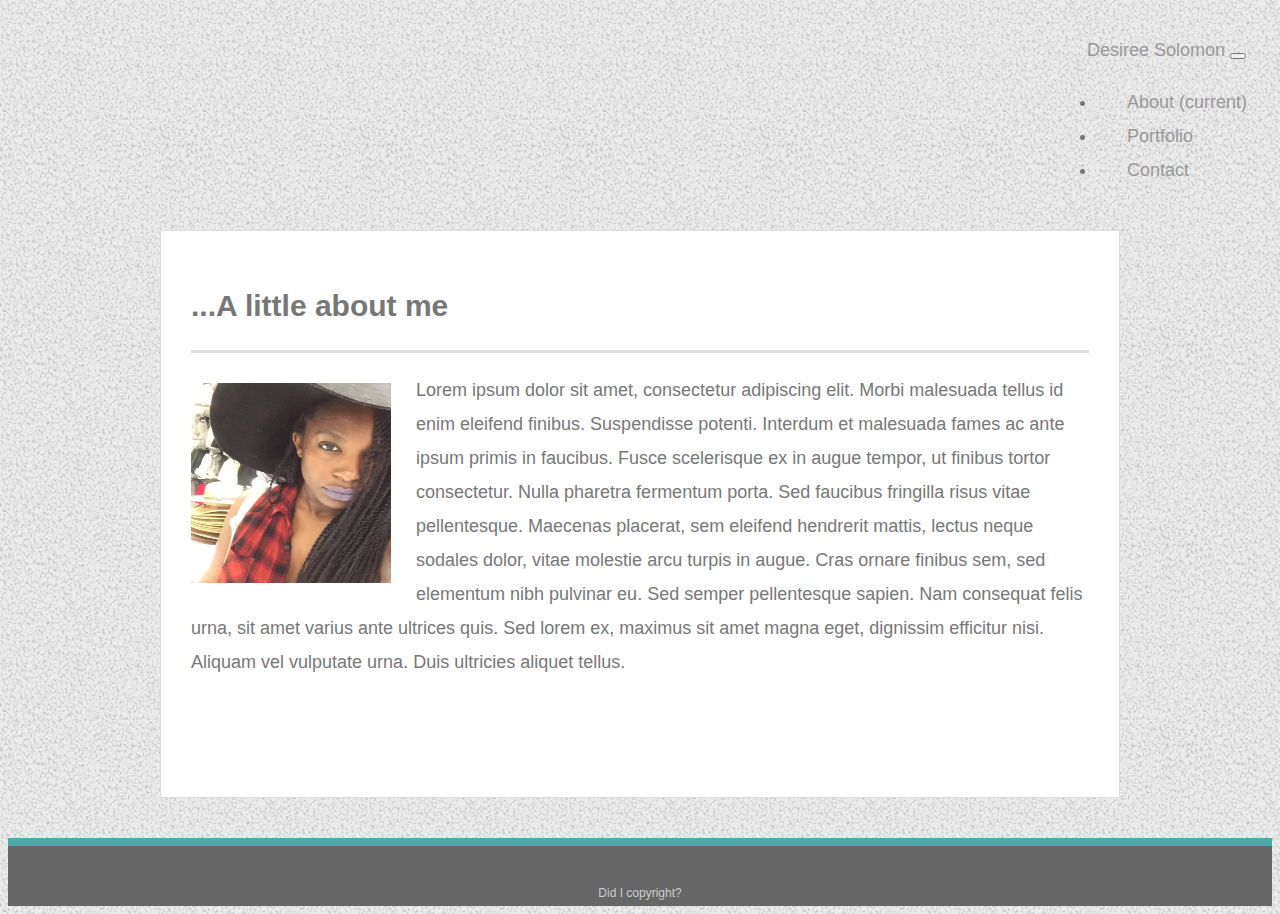
<file: index.html>
<!doctype html>
<html lang="en">

<head>
    <!-- Required meta tags -->
    <meta charset="utf-8">
    <meta name="viewport" content="width=device-width, initial-scale=1, shrink-to-fit=no">

    <!-- Bootstrap CSS -->
    <link rel="stylesheet" href="https://stackpath.bootstrapcdn.com/bootstrap/4.1.3/css/bootstrap.min.css" integrity="sha384-MCw98/SFnGE8fJT3GXwEOngsV7Zt27NXFoaoApmYm81iuXoPkFOJwJ8ERdknLPMO"
        crossorigin="anonymous">
    <link rel="stylesheet" type="text/css" media="screen" href="assets/css/style.css" />
    <title>Desiree S.</title>
</head>

<body>
    <nav class="navbar navbar-expand-lg navbar-light bg-light col-12">
        <a class="navbar-brand" href="index.html">Desiree Solomon</a>
        <button class="navbar-toggler" type="button" data-toggle="collapse" data-target="#navbarNav" aria-controls="navbarNav" aria-expanded="false"
            aria-label="Toggle navigation">
            <span class="navbar-toggler-icon"></span>
        </button>
        <div class="collapse navbar-collapse" id="navbarNav">
            <ul class="navbar-nav">
                <li class="nav-item active">
                    <a class="nav-link" href="index.html">About <span class="sr-only">(current)</span></a>
                </li>
                <li class="nav-item">
                    <a class="nav-link" href="portfolio.html">Portfolio</a>
                </li>
                <li class="nav-item">
                    <a class="nav-link" href="contact.html">Contact</a>
                </li>
            </ul>
        </div>
    </nav>
    <div id="main-conatiner" class="container">

        <section class="main-section col-md-2">
            <!-- My Bio-->
            <div class="row">
                <h1 class="col-12">...A little about me</h1>
            </div>
            <div class="row">
                <!--image tag-->
                <img src="assets/images/about me profile.jpg" alt="My Profile Picture" class="auth-image col-3">

            
                <p class="col-6">Lorem ipsum dolor sit amet, consectetur adipiscing elit. Morbi malesuada tellus id enim
                    eleifend finibus. Suspendisse potenti. Interdum et malesuada fames ac ante ipsum primis in faucibus.
                    Fusce scelerisque ex in augue tempor, ut finibus tortor consectetur. Nulla pharetra fermentum porta.
                    Sed faucibus fringilla risus vitae pellentesque. Maecenas placerat, sem eleifend hendrerit mattis, lectus
                    neque sodales dolor, vitae molestie arcu turpis in augue. Cras ornare finibus sem, sed elementum nibh
                    pulvinar eu. Sed semper pellentesque sapien. Nam consequat felis urna, sit amet varius ante ultrices
                    quis. Sed lorem ex, maximus sit amet magna eget, dignissim efficitur nisi. Aliquam vel vulputate urna.
                    Duis ultricies aliquet tellus.</p> <br><br>
            </div>
        </section>

    </div>


    <!---Footer-->
    <footer>
        <div class="container"> Did I copyright?
        </div>
    </footer>

    <!-- Optional JavaScript -->
    <!-- jQuery first, then Popper.js, then Bootstrap JS -->
    <script src="https://code.jquery.com/jquery-3.3.1.slim.min.js" integrity="sha384-q8i/X+965DzO0rT7abK41JStQIAqVgRVzpbzo5smXKp4YfRvH+8abtTE1Pi6jizo"
        crossorigin="anonymous"></script>
    <script src="https://cdnjs.cloudflare.com/ajax/libs/popper.js/1.14.3/umd/popper.min.js" integrity="sha384-ZMP7rVo3mIykV+2+9J3UJ46jBk0WLaUAdn689aCwoqbBJiSnjAK/l8WvCWPIPm49"
        crossorigin="anonymous"></script>
    <script src="https://stackpath.bootstrapcdn.com/bootstrap/4.1.3/js/bootstrap.min.js" integrity="sha384-ChfqqxuZUCnJSK3+MXmPNIyE6ZbWh2IMqE241rYiqJxyMiZ6OW/JmZQ5stwEULTy"
        crossorigin="anonymous"></script>
</body>

</html>
</file>
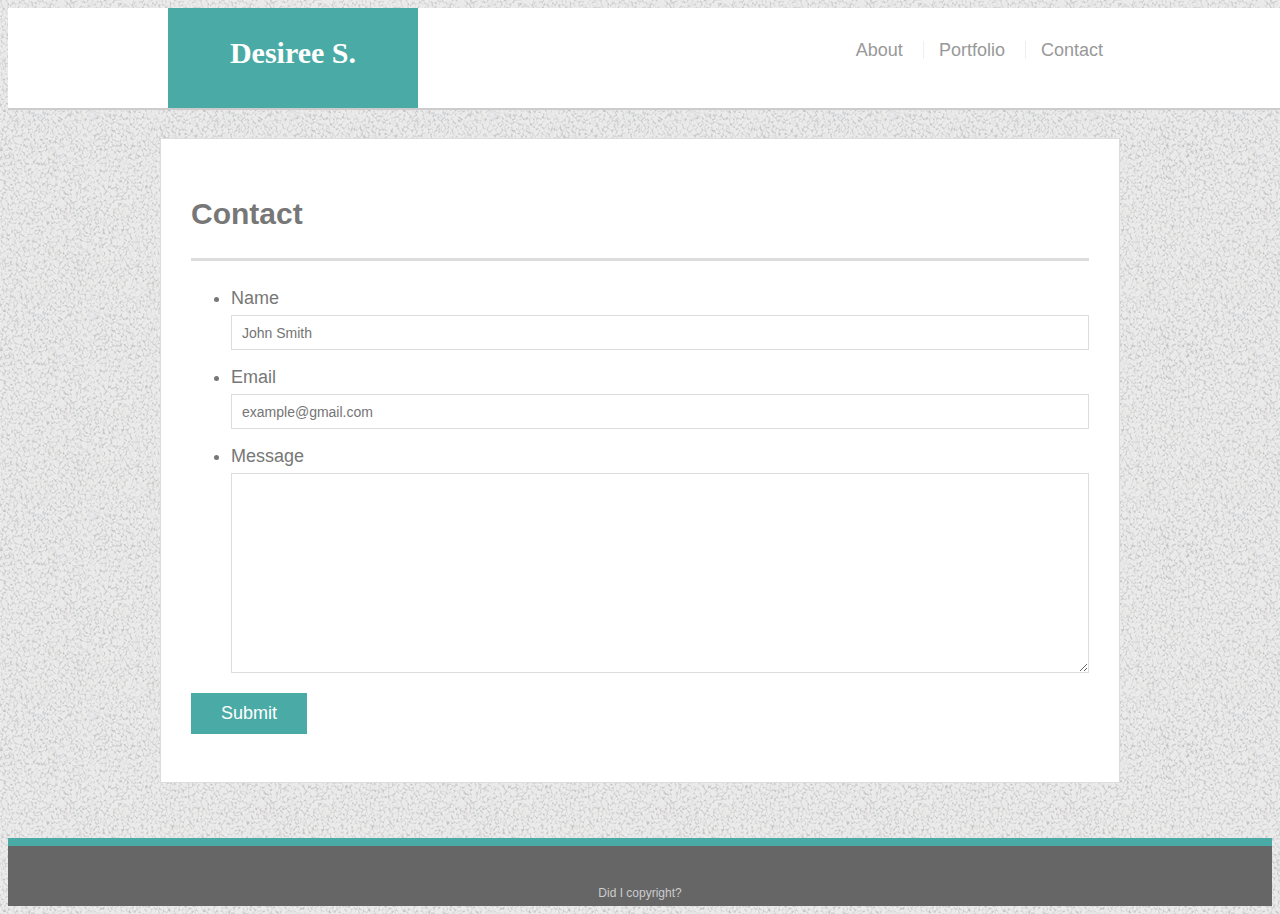
<file: contact.html>
<!DOCTYPE <!DOCTYPE html>
<html lang="en-us">

<head>
    <meta charset="utf-8" />
    <meta http-equiv="X-UA-Compatible" content="IE=edge">
    <title>Contact</title>
    <meta name="viewport" content="width=device-width, initial-scale=1">
    <link rel="stylesheet" type="text/css" media="screen" href="assets/css/style.css" />
    <link rel="stylesheet" href="https://stackpath.bootstrapcdn.com/bootstrap/4.1.3/css/bootstrap.min.css" integrity="sha384-MCw98/SFnGE8fJT3GXwEOngsV7Zt27NXFoaoApmYm81iuXoPkFOJwJ8ERdknLPMO" crossorigin="anonymous">
</head>

<body>
    <!-- Navigation header-->
    <header id="masthead">
            <div class="container">
                    <a class="navbar-brand" href="index.html" id="logo">Desiree S.</a>
                    
                    <!--Navigation links-->
                    <nav class="navbar navbar-expand-lg navbar-light bg-light">
                          
                <div class="collapse navbar-collapse" id="navbarNav">
                        <div class="navbar-nav">
                            <a class="nav-item  nav-link" href="index.html">About </a>
        
                            <a class=" nav-item nav-link" href="portfolio.html">Portfolio</a>
        
                            <a class=" nav-item active nav-link" href="contact.html">Contact<span class="sr-only"></span></a>
                        
                        </div>
                      </div>
                    </nav>
        
    </header>
    <div id="main-container" class="container">
        <Section class="main-section">
            <h1>Contact</h1>

            <!--form for contact info-->
            <form id="contact-form" class="col-12">
                <ul>
                    <li>
                        <label for="name">Name</label>
                        <input type="text" id="name" name="name" placeholder="John Smith" required="required">
                    </li>
                    <li>
                        <label for="email">Email</label>
                        <input type="email" id="email" name="email" placeholder="example@gmail.com" required="required">
                    </li>
                    <li>
                        <label for="message">Message</label>
                        <textarea id="message" name="message" required="required"></textarea>
                    </li>
                </ul>
                <input type="submit">
            </form>
        </Section>
        </div>

        <!---Footer-->
        <footer> 
            <div class="container">
            Did I copyright?
            </div> 
        </footer>
        <script src="https://code.jquery.com/jquery-3.3.1.slim.min.js" integrity="sha384-q8i/X+965DzO0rT7abK41JStQIAqVgRVzpbzo5smXKp4YfRvH+8abtTE1Pi6jizo" crossorigin="anonymous"></script>
        <script src="https://cdnjs.cloudflare.com/ajax/libs/popper.js/1.14.3/umd/popper.min.js" integrity="sha384-ZMP7rVo3mIykV+2+9J3UJ46jBk0WLaUAdn689aCwoqbBJiSnjAK/l8WvCWPIPm49" crossorigin="anonymous"></script>
        <script src="https://stackpath.bootstrapcdn.com/bootstrap/4.1.3/js/bootstrap.min.js" integrity="sha384-ChfqqxuZUCnJSK3+MXmPNIyE6ZbWh2IMqE241rYiqJxyMiZ6OW/JmZQ5stwEULTy" crossorigin="anonymous"></script>
</body>

</html>
</file>
<file: assets/css/style.css>
body {
    font-family: Arial, Helvetica, sans-serif;
    font-size: 18px;
    line-height: 34px;
    color: #777;
    background: url("../images/gravel.jpg");
}

* {
    box-sizing: border-box;
}

.container {
    width: 100%;
    max-width: 960px;
    margin: 0 auto;
    clear: both;
} 

h1,
h2,
h3,
p {
    margin-bottom: 20px
}

p:last-child {
    margin-bottom: 0
}

h1,
h2,
h3,{
    font-family: Georgia, 'Times New Roman', Times, serif;
    font-weight: 700;
    font: #4aaaa5;
}

h1 {
    padding-bottom: 20px;
    font-size: 30px;
    line-height: 49px;
    border-bottom: 3px solid #ddd;
  }

h2,
h3 {
  font-size: 22px;
}

/* header */

#masthead {
    position: fixed;
    z-index: 99;
    width: 100%;
    margin: 0 0 30px;
    overflow: auto;
    color: #fff;
    background: #fff;
    border-bottom: 2px solid #ccc;
}

#logo {
    float: left;
    width: 250px;
    height: 100px;
    font-family: Georgia, Times, "Times New Roman", serif;
    font-size: 30px;
    font-weight: 700;
    line-height: 90px;
    color: #fff;
    text-align: center;
    text-decoration: none;
    background: #4aaaa5;
}

nav {
    float:right;
    margin: 25px;
}

nav a {
    display: inline-block;
    padding-left: 15px;
    margin-left: 15px;
    line-height: 18px;
    color: #999;
    text-decoration: none;
    border-left: 1px solid #efefef;
  }

  nav a:first-child{
      border-left: 0 none;
  }

  .navbar-brand:hover {
      color: indigo !important;
  }
  /* footer*/

footer {
    padding: 30px 0;
    clear: both;
    font-size: 12px;
    color: #fff;
    color: #ccc;
    text-align: center;
    background: #666;
    border-top: 8px solid #4aaaa5;
    height: 50px;
}

h3, h2 {
    padding-bottom: 20px;
    margin-bottom: 15px;
    line-height: 22px;
    border-bottom: 2px solid #eee;
  }

#main-container {
    padding-top: 130px;
    min-height: calc(100vh - 70px);
  }

.main-section {
    float: left;
    width: 100%;
    max-width: 960px;
    padding: 30px;
    margin: 0 0 40px;
    background: #fff;
    border: 1px solid #ddd;
  }
  
/* portfolio page */

.work {
    position: relative;
    float: left;
    width: 274px;
    margin: 20px 0 25px;
    overflow: auto;
  }
  
  .work:nth-child(even) {
    margin-right: 40px;
  }
  
  .work img {
    width: 100%;
    border: 0 none;
    opacity: 0.8;
  }
  
  .work h3 {
    position: absolute;
    bottom: 20px;
    width: 100%;
    padding: 15px;
    margin-bottom: 0;
    font-weight: 300;
    line-height: 30px;
    color: #fff;
    text-align: center;
    background: #4aaaa5;
    border-bottom: 0;
  }
  
  .auth-image {
    float: left;
    width: 200px;
    height: 200px;
    margin-top: 10px;
    margin-right: 25px;
  }

  /* contact page */

#contact-form ul {
    margin-bottom: 20px;
  }
  
  #contact-form li {
    margin-bottom: 10px;
  }
  
  label,
  input[type=text],
  input[type=email],
  textarea {
    display: block;
    width: 100%;
  }
  
  input[type=text],
  input[type=email],
  textarea {
    height: 35px;
    padding: 0 10px;
    font-size: 14px;
    border: 1px solid #ddd;
  }
  
  textarea {
    height: 200px;
  }
  
  input[type=submit] {
    padding: 10px 30px;
    font-size: 18px;
    color: #fff;
    cursor: pointer;
    background: #4aaaa5;
    border: 0 none;
  }
</file>
